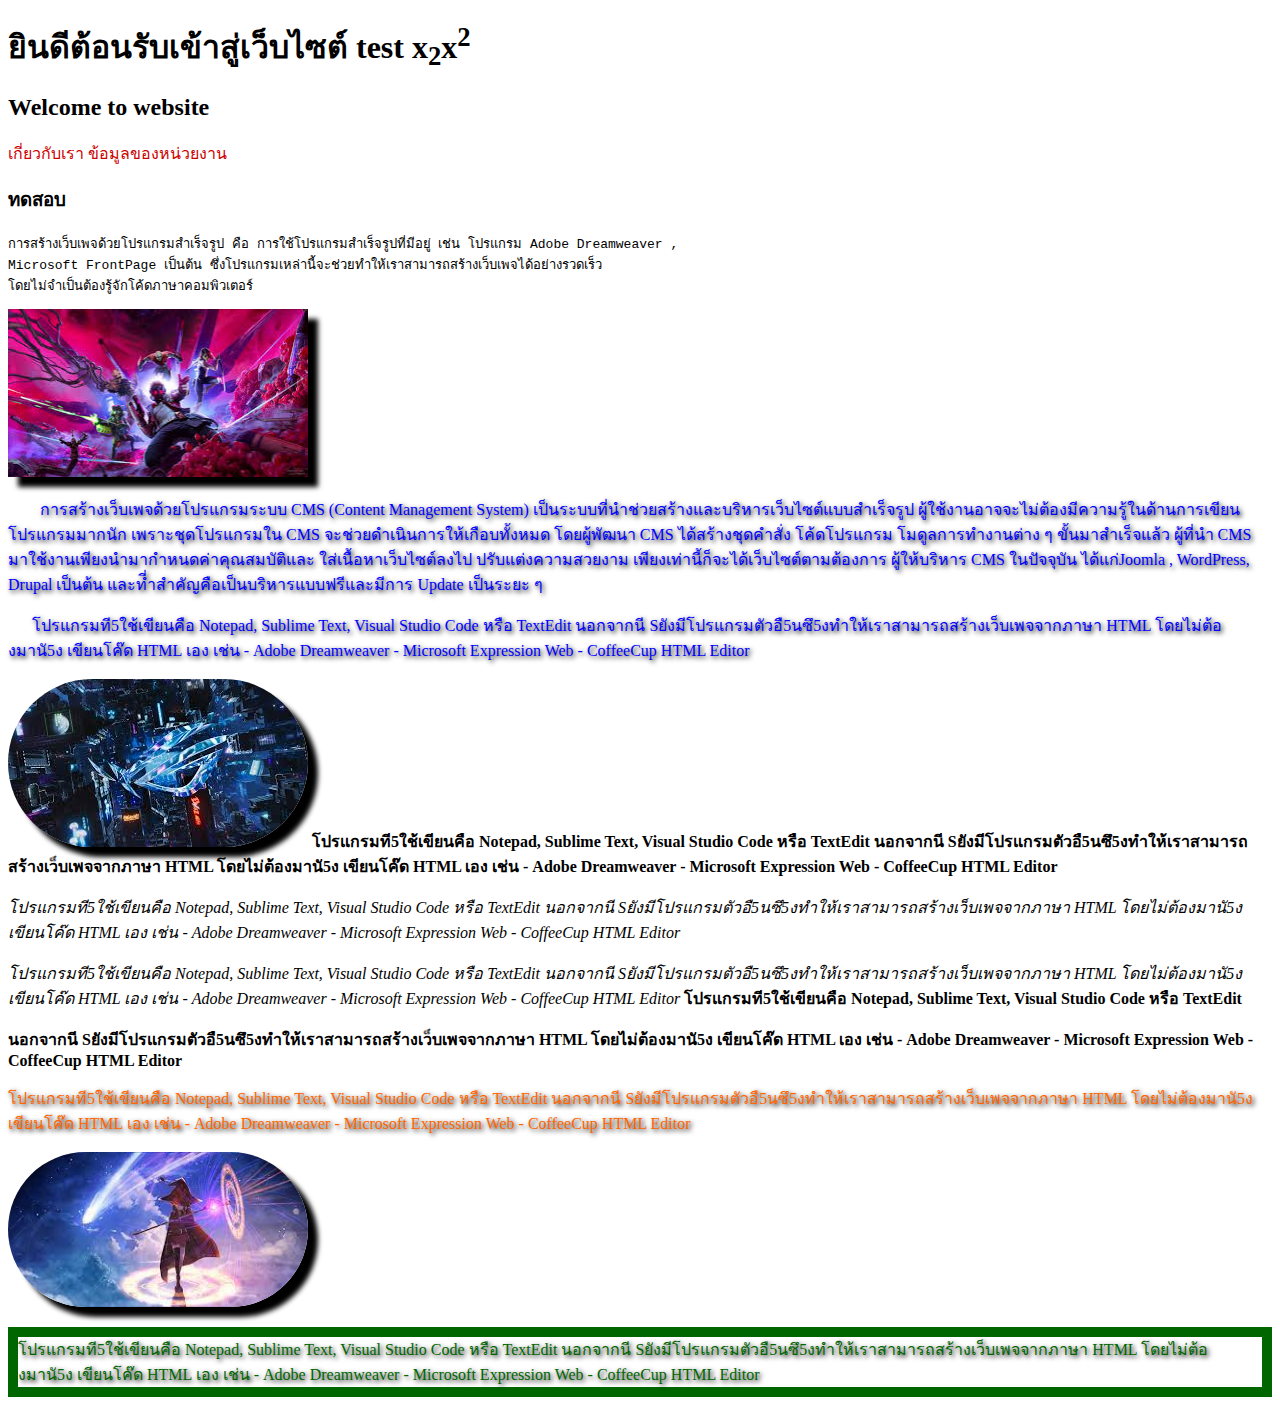
<file: index.html>
<!DOCTYPE html>
<html lang="en">

<head>
    <meta charset="UTF-8">
    <meta http-equiv="X-UA-Compatible" content="IE=edge">
    <meta name="viewport" content="width=device-width, initial-scale=1.0">
    <title>สร้างเว็บไซต์</title>
    <link rel="stylesheet" href="style.css">
</head>

<body>
    <h1>ยินดีต้อนรับเข้าสู่เว็บไซต์ test x<sub>2</sub>x<sup>2</sub></sup></h1>
    <h2>Welcome to website</h2>
    <a href="about.html">เกี่ยวกับเรา</a>
    <a href="profile.html">ข้อมูลของหน่วยงาน</a>
    <h3>ทดสอบ</h3>
    <pre>การสร้างเว็บเพจด้วยโปรแกรมสําเร็จรูป คือ การใช้โปรแกรมสําเร็จรูปที่มีอยู่ เช่น โปรแกรม Adobe Dreamweaver ,
Microsoft FrontPage เป็นต้น ซึ่งโปรแกรมเหล่านี้จะช่วยทําให้เราสามารถสร้างเว็บเพจได้อย่างรวดเร็ว
โดยไม่จําเป็นต้องรู้จักโค้ดภาษาคอมพิวเตอร์</pre>
<img src="/images/p.8.jpg" class="img1">

    <p>&nbsp &nbsp &nbsp &nbsp การสร้างเว็บเพจด้วยโปรแกรมระบบ CMS (Content Management System)
        เป็นระบบที่นําช่วยสร้างและบริหารเว็บไซต์แบบสําเร็จรูป
        ผู้ใช้งานอาจจะไม่ต้องมีความรู้ในด้านการเขียนโปรแกรมมากนัก เพราะชุดโปรแกรมใน CMS จะช่วยดําเนินการให้เกือบทั้งหมด
        โดยผู้พัฒนา CMS ได้สร้างชุดคําสั่ง โค้ดโปรแกรม โมดูลการทํางานต่าง ๆ ขั้นมาสําเร็จแล้ว ผู้ที่นํา CMS
        มาใช้งานเพียงนํามากําหนดค่าคุณสมบัติและ
        ใส่เนื้อหาเว็บไซต์ลงไป ปรับแต่งความสวยงาม เพียงเท่านี้ก็จะได้เว็บไซต์ตามต้องการ ผู้ให้บริหาร CMS ในปัจจุบัน
        ได้แก่Joomla ,
        WordPress, Drupal เป็นต้น และทํี่าสําคัญคือเป็นบริหารแบบฟรีและมีการ Update เป็นระยะ ๆ</p>
    <p>&nbsp &nbsp &nbsp โปรแกรมที5ใช้เขียนคือ Notepad, Sublime Text, Visual Studio Code หรือ TextEdit
        นอกจากนี Sยังมีโปรแกรมตัวอื5นซึ5งทําให้เราสามารถสร้างเว็บเพจจากภาษา HTML โดยไม่ต้องมานั5ง
        เขียนโค๊ด HTML เอง เช่น
        - Adobe Dreamweaver
        - Microsoft Expression Web
        - CoffeeCup HTML Editor</p>
        <img src="/images/p.6.jpg" class="img1 img-circle">

    <b>โปรแกรมที5ใช้เขียนคือ Notepad, Sublime Text, Visual Studio Code หรือ TextEdit
        นอกจากนี Sยังมีโปรแกรมตัวอื5นซึ5งทําให้เราสามารถสร้างเว็บเพจจากภาษา HTML โดยไม่ต้องมานั5ง
        เขียนโค๊ด HTML เอง เช่น
        - Adobe Dreamweaver
        - Microsoft Expression Web
        - CoffeeCup HTML Editor</b>
    <p></p><i>โปรแกรมที5ใช้เขียนคือ Notepad, Sublime Text, Visual Studio Code หรือ TextEdit
        นอกจากนี Sยังมีโปรแกรมตัวอื5นซึ5งทําให้เราสามารถสร้างเว็บเพจจากภาษา HTML โดยไม่ต้องมานั5ง
        เขียนโค๊ด HTML เอง เช่น
        - Adobe Dreamweaver
        - Microsoft Expression Web
        - CoffeeCup HTML Editor</i>
        <p></style></p><em>โปรแกรมที5ใช้เขียนคือ Notepad, Sublime Text, Visual Studio Code หรือ TextEdit
            นอกจากนี Sยังมีโปรแกรมตัวอื5นซึ5งทําให้เราสามารถสร้างเว็บเพจจากภาษา HTML โดยไม่ต้องมานั5ง
            เขียนโค๊ด HTML เอง เช่น
            - Adobe Dreamweaver
            - Microsoft Expression Web
            - CoffeeCup HTML Editor</em>
<strong>โปรแกรมที5ใช้เขียนคือ Notepad, Sublime Text, Visual Studio Code หรือ TextEdit<p></p>
    นอกจากนี Sยังมีโปรแกรมตัวอื5นซึ5งทําให้เราสามารถสร้างเว็บเพจจากภาษา HTML โดยไม่ต้องมานั5ง
    เขียนโค๊ด HTML เอง เช่น
    - Adobe Dreamweaver
    - Microsoft Expression Web
    - CoffeeCup HTML Editor</strong>
    <p style="color:#FF6600">โปรแกรมที5ใช้เขียนคือ Notepad, Sublime Text, Visual Studio Code หรือ TextEdit
        นอกจากนี Sยังมีโปรแกรมตัวอื5นซึ5งทําให้เราสามารถสร้างเว็บเพจจากภาษา HTML โดยไม่ต้องมานั5ง
        เขียนโค๊ด HTML เอง เช่น
        - Adobe Dreamweaver
        - Microsoft Expression Web
        - CoffeeCup HTML Editor</p>
        <img src="/images/p.7.jpg" class="img1 img-circle">
    <p style="color:#006600; front-size:20px; border: 10px solid;">โปรแกรมที5ใช้เขียนคือ Notepad, Sublime Text, Visual Studio Code หรือ TextEdit
        นอกจากนี Sยังมีโปรแกรมตัวอื5นซึ5งทําให้เราสามารถสร้างเว็บเพจจากภาษา HTML โดยไม่ต้องมานั5ง
        เขียนโค๊ด HTML เอง เช่น
        - Adobe Dreamweaver
        - Microsoft Expression Web
        - CoffeeCup HTML Editor</p>


</body>

</html>
</file>
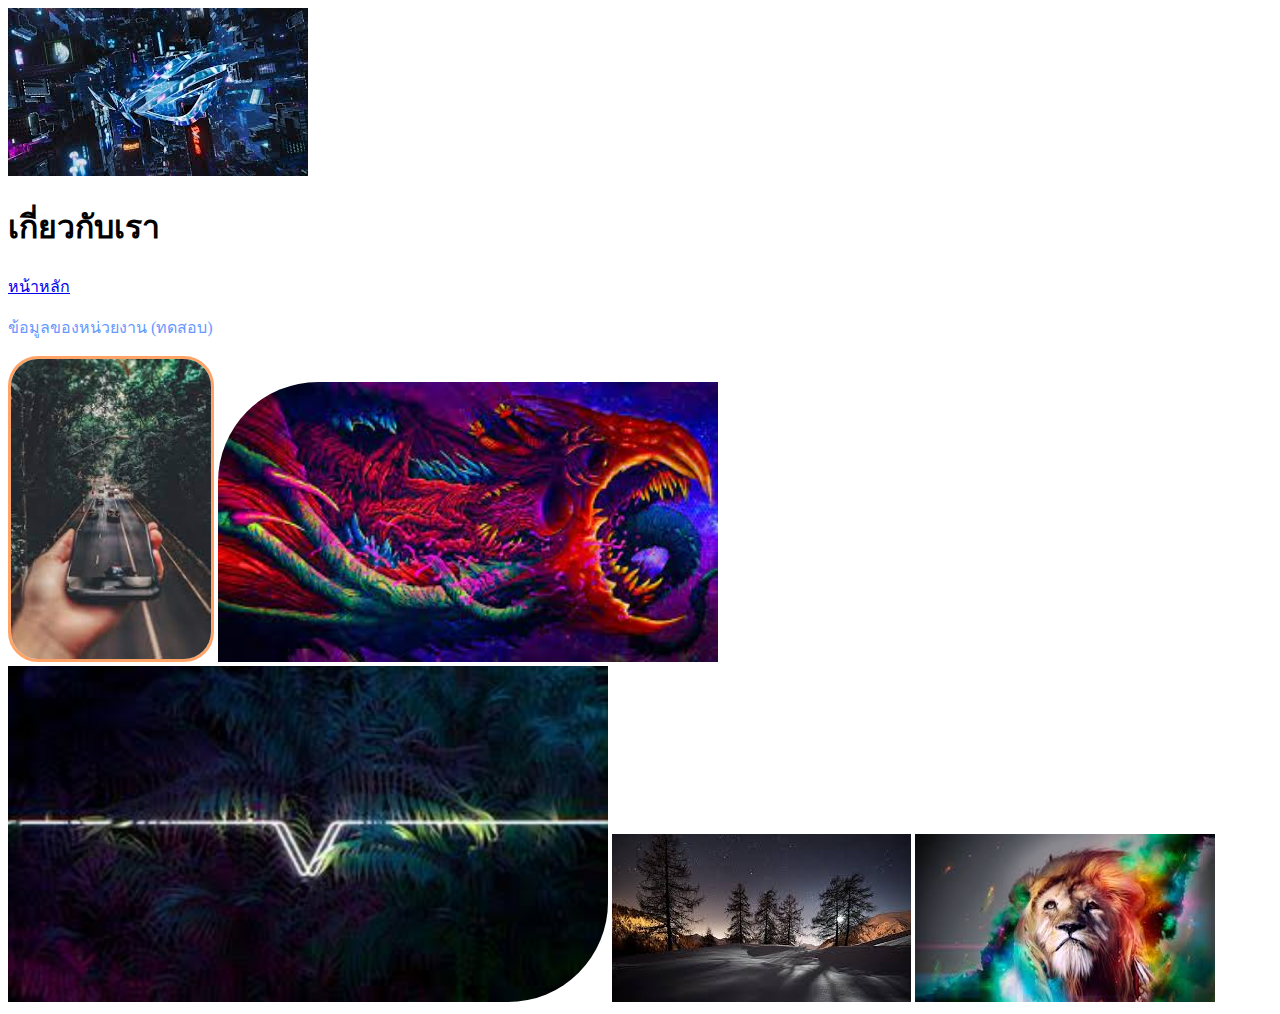
<file: about.html>
<!DOCTYPE html>
<html lang="en">
<head>
    <meta charset="UTF-8">
    <meta http-equiv="X-UA-Compatible" content="IE=edge">
    <meta name="viewport" content="width=device-width, initial-scale=1.0">
    <title>Document</title>
</head>
<body>
    <img src="/images/p.6.jpg" class="img1 img-circle">
    <h1>เกี่ยวกับเรา</h1>
    <a href="index.html">หน้าหลัก</a> 
    <p style="color:#6699FF">ข้อมูลของหน่วยงาน (ทดสอบ)</p>

    <img src="./images/p.1.jpg" style="width:200px; border: #ffa366 solid ; border-radius: 30px;" />
    <img src="./images/p.2.jpg" style="width: 500px; border-top-left-radius: 100px ;" />
    <img src="./images/p.3.jpg" style="width: 600px; border-bottom-right-radius: 100px;";/>
<img src="./images/p.4.jpg"/>
<img src="./images/p.5.jpg"/>

</body>
</html>
</file>
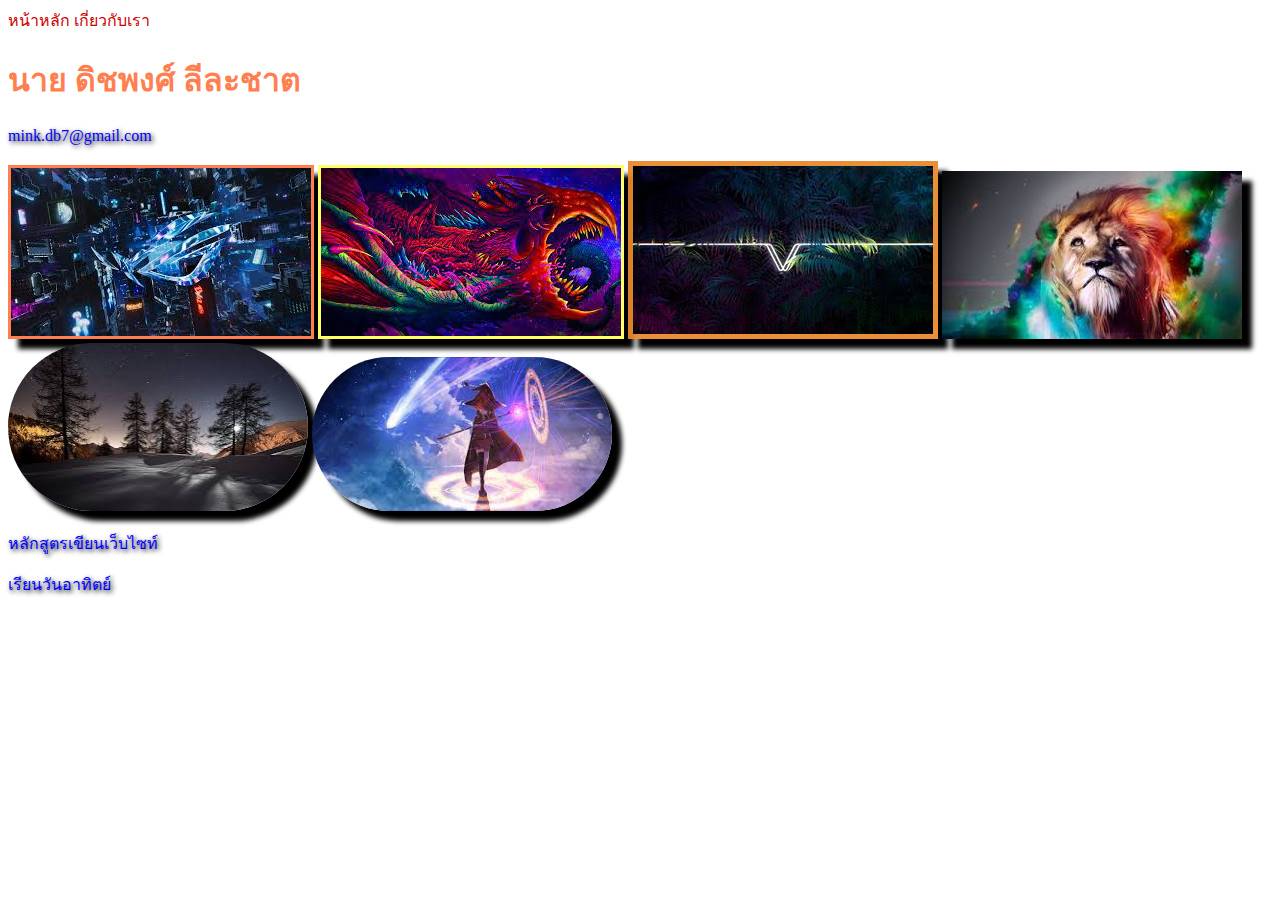
<file: profile.html>
<!DOCTYPE html>
<html lang="en">
<head>
    <meta charset="UTF-8">
    <meta http-equiv="X-UA-Compatible" content="IE=edge">
    <meta name="viewport" content="width=device-width, initial-scale=1.0">
    <title>ดิชพงศ์Document</title>
    <style>
    p{ color: blue; text-shadow: 2px 2px 5px #000; 
    }
    a{
        color: #cc0000;
        text-decoration: none;
    }
    a:hover{
        color: rgb(18, 233, 72);
        font-size: 100px;
        
    }
    .img1{
        border-style: solid 10px #ffff66; 
        box-shadow: 10px 10px 5px #000;
        width: 300px;
    }
    .img-circle{
        border-radius: 500px;
    }
    </style> 
<body>
    <a href="index.html">หน้าหลัก</a> <a href="about.html">เกี่ยวกับเรา</a>
    <h1 style="color:#FF7F50">นาย ดิชพงศ์ ลีละชาต </h1>
    <p>mink.db7@gmail.com </p>
    <img src="/images/p.6.jpg" style="border: 3px solid #FF7F50; box-shadow: 10px 10px 5px" />
<img src="/images/p.2.jpg" style="border: 3px solid #ffff66; box-shadow: 10px 10px 5px #000">
<img src="/images/p.3.jpg" style="border: 5px solid #e9862aef; box-shadow: 10px 10px 5px #000">
<img src="/images/p.5.jpg" class="img1">
<img src="/images/p.4.jpg" class="img1 img-circle" />
<img src="/images/p.7.jpg" class="img-circle img1" />
<p>หลักสูตรเขียนเว็บไซท์</p>
<p>เรียนวันอาทิตย์</p>

</body>

</html>
</file>
<file: style.css>
p{ color: blue; text-shadow: 2px 2px 5px #000; 
}
a{
    color: #cc0000;
    text-decoration: none;
}
a:hover{
    color: rgb(18, 233, 72);
    font-size: 100px;
    
}
.img1{
    border-style: solid 10px #ffff66; 
    box-shadow: 10px 10px 5px #000;
    width: 300px;
}
.img-circle{
    border-radius: 500px;
}
</file>
